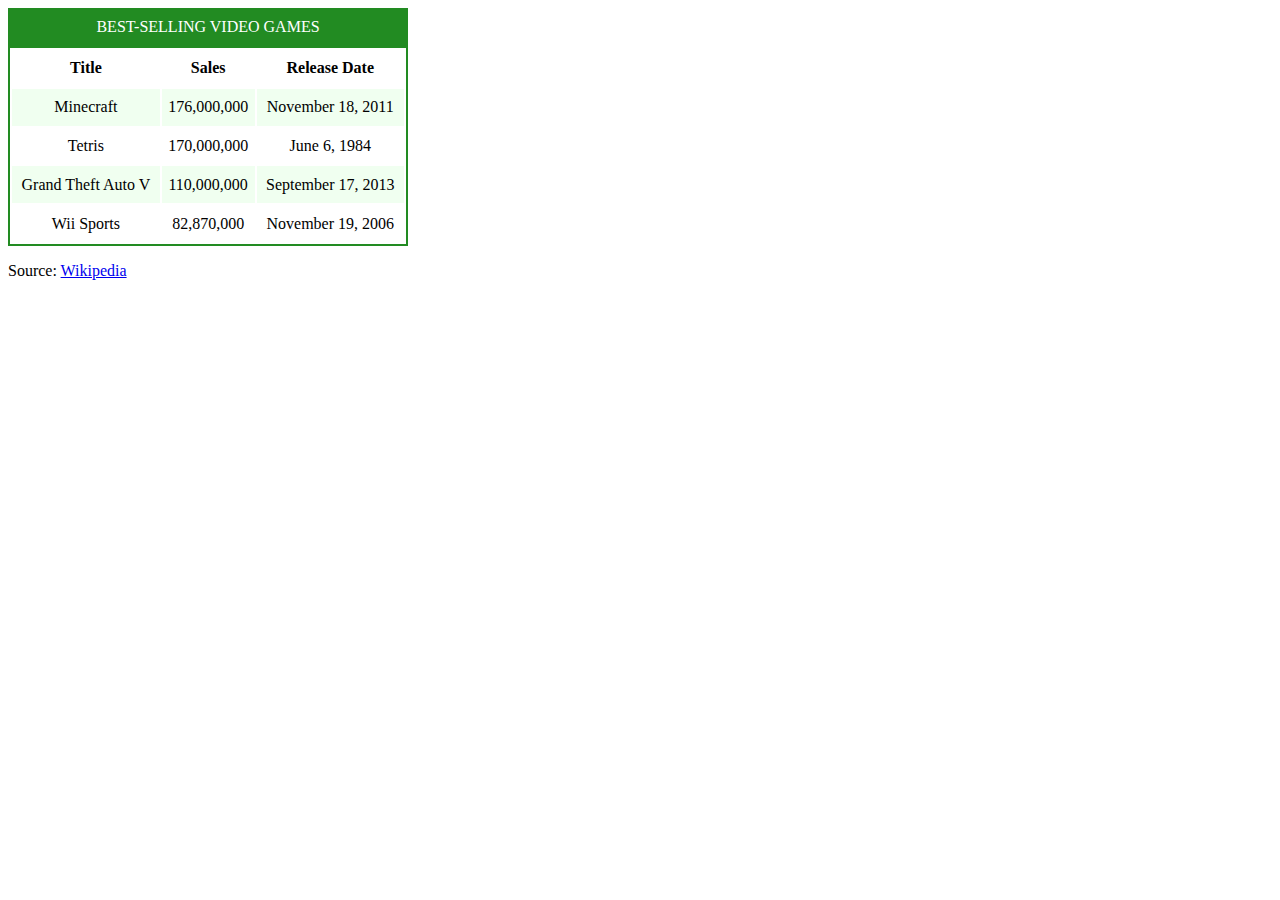
<file: bestgames.html>
<!DOCTYPE html>
<html lang="en">
<head>
   <title>Best-Selling Video Games</title>
   <style>
      :root {
         --table-color: forestgreen;
         --row-bg-color: honeydew;
         font-family: Calibri, Myriad;
      }
   
      /* Your solution goes here */
		:root {
		   --table-color: forestgreen;
		   --row-bg-color: honeydew;
		   font-family: Calibri, Myriad;
		}

		#game-table {
		   border: 2px solid var(--table-color);
		   text-align: center;
		   height: 200px;
		   width: 400px;
		}

		#game-table caption {
		   text-transform: uppercase;
		   background-color: var(--table-color);
		   color: white;
		   padding: 10px;
		}

		tr:nth-child(even) {
		   background-color: var(--row-bg-color);
		}

	   
      
   </style>
</head>
<body>
   <table id="game-table">
      <caption>Best-Selling Video Games</caption>
      <tr>
         <th>Title</th>
         <th>Sales</th>
         <th>Release Date</th>
      </tr>
      <tr>
         <td>Minecraft</td>
         <td>176,000,000</td>
         <td>November 18, 2011</td>
      </tr>
      <tr>
         <td>Tetris</td>
         <td>170,000,000</td>
         <td>June 6, 1984</td>
      </tr>
      <tr>
         <td>Grand Theft Auto V</td>
         <td>110,000,000</td>
         <td>September 17, 2013</td>
      </tr>
      <tr>
         <td>Wii Sports</td>
         <td>82,870,000</td>
         <td>November 19, 2006</td>
      </tr>
   </table>
   <p>
      Source: <a href="https://en.wikipedia.org/wiki/List_of_best-selling_video_games">Wikipedia</a>
   </p>
</body>

</html>
</file>
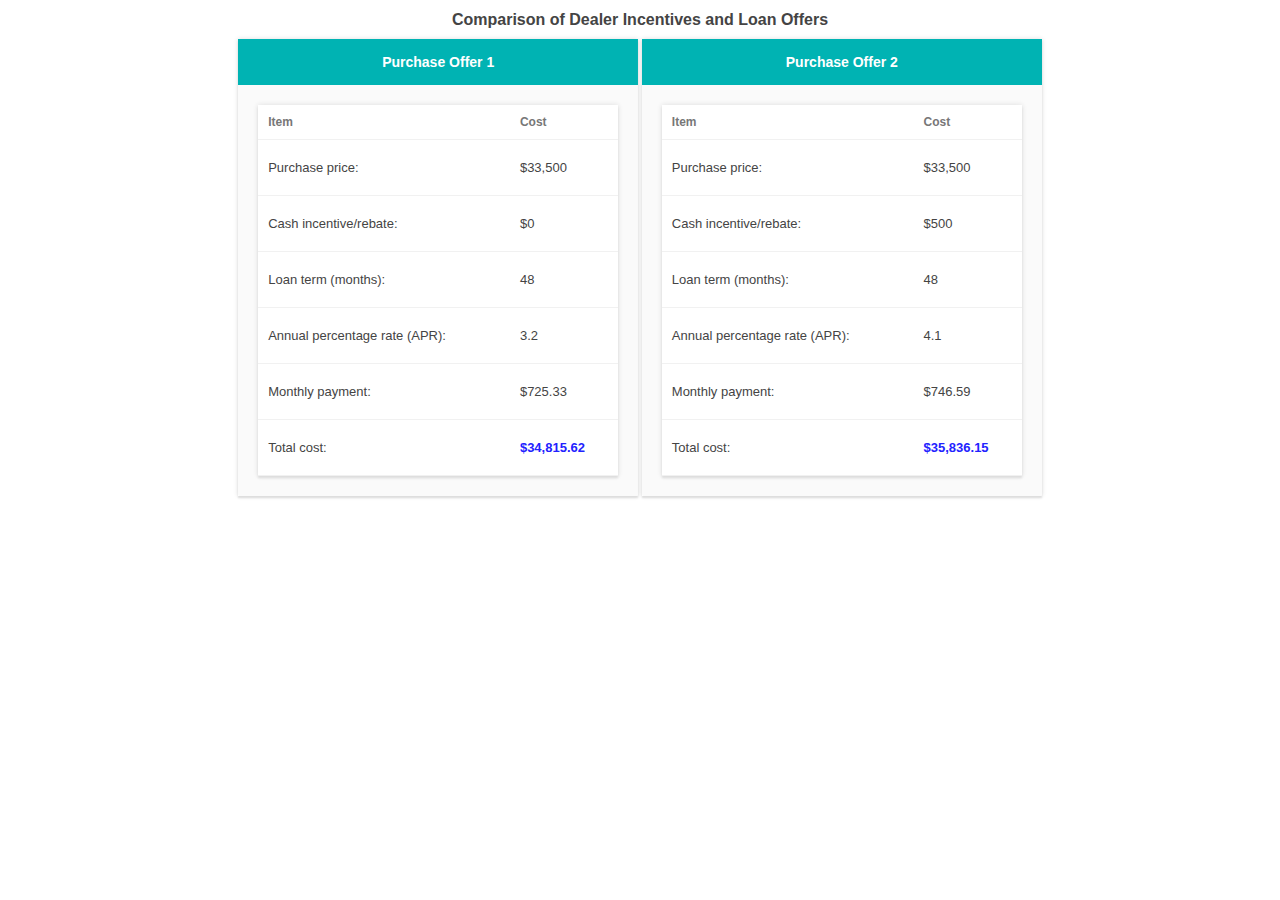
<file: index1.html>
<!DOCTYPE html>
<html lang="en">
<head>
   <meta charset="UTF-8">
   <title>Auto Purchase Offer and Loan Comparison</title>
   <link href="style.css" rel="stylesheet">
</head>

<body>
	<div class="container">
      <h1>Comparison of Dealer Incentives and Loan Offers</h1>
		<div class="offer">
		   <div class="offerTitle">Purchase Offer 1</div>
		   <div class="offerContents">
		   <table>
		      <tr>
		         <th>Item</th>
		         <th>Cost</th>
		      </tr>
		      <tr>
		         <td>Purchase price:</td>
		         <td>$33,500</td>
		      </tr>
		      <tr>
		         <td>Cash incentive/rebate:</td>
		         <td>$0</td>
		      </tr>
		      <tr>
		         <td>Loan term (months):</td>
		         <td>48</td>
		      </tr>
		      <tr>
		         <td>Annual percentage rate (APR):</td>
		         <td>3.2</td>
		      </tr>
		      <tr>
		         <td>Monthly payment:</td>
		         <td>$725.33</td>
		      </tr>
		      <tr>
		         <td>Total cost:</td>
		         <td class="finalValue">$34,815.62</td>
		      </tr>
		   </table>
		   </div>
		</div>
		<div class="offer">
		   <div class="offerTitle">Purchase Offer 2</div>
		   <div class="offerContents">
		   <table>
		      <tr>
		         <th>Item</th>
		         <th>Cost</th>
		      </tr>
		      <tr>
		         <td>Purchase price:</td>
		         <td>$33,500</td>
		      </tr>
		      <tr>
		         <td>Cash incentive/rebate:</td>
		         <td>$500</td>
		      </tr>
		      <tr>
		         <td>Loan term (months):</td>
		         <td>48</td>
		      </tr>
		      <tr>
		         <td>Annual percentage rate (APR):</td>
		         <td>4.1</td>
		      </tr>
		      <tr>
		         <td>Monthly payment:</td>
		         <td>$746.59</td>
		      </tr>
		      <tr>
		         <td>Total cost:</td>
		         <td class="finalValue">$35,836.15</td>
		      </tr>
		   </table>
		   </div>
		</div>
	</div>

</body>

</html>
</file>
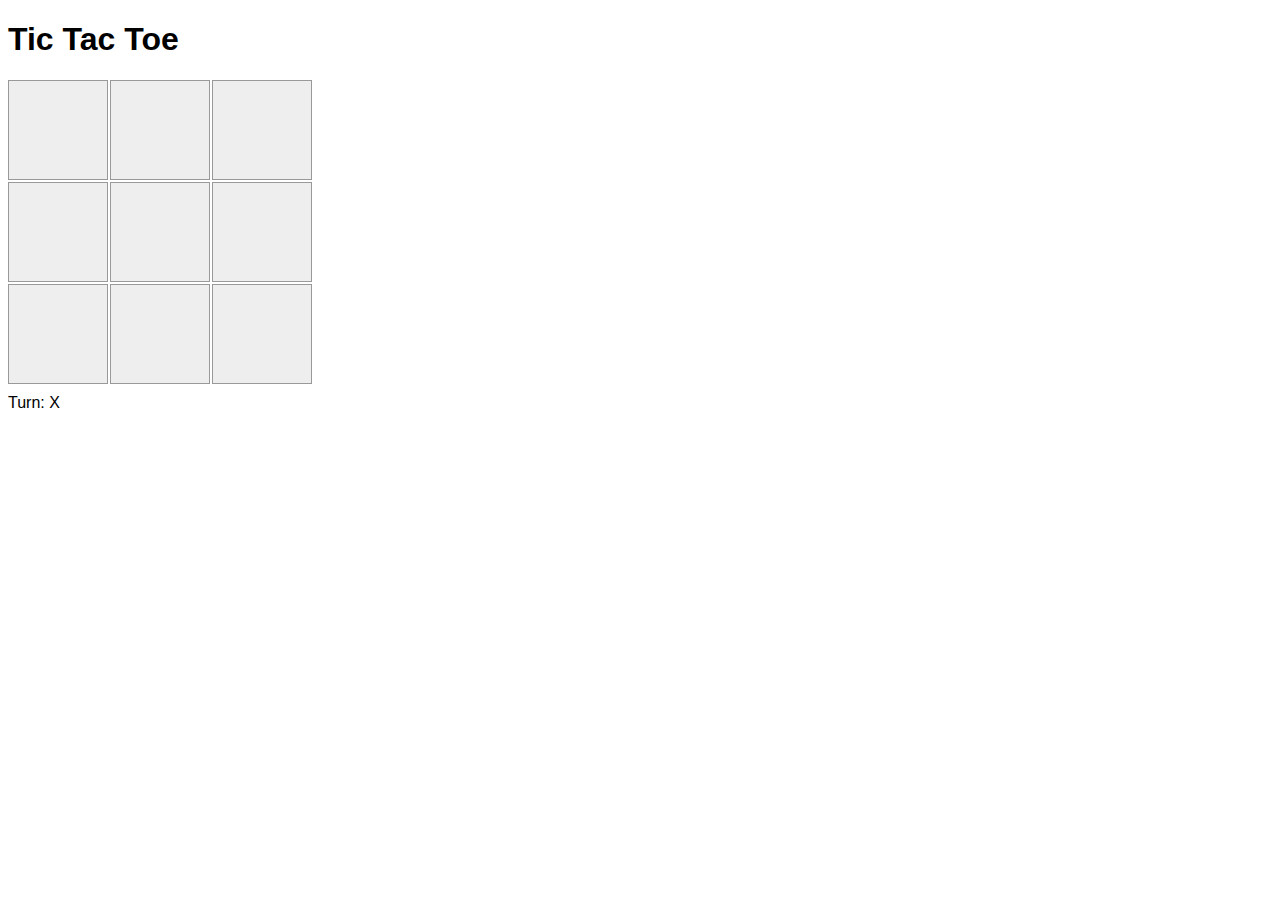
<file: tic-tac-toe.html>
<!DOCTYPE html>
<html lang="en">
<head>
<meta charset="UTF-8">
<meta name="viewport" content="width=device-width, initial-scale=1.0">
<title>Tic Tac Toe</title>
<style>
  body {
    font-family: Arial, sans-serif;
  }
  .board {
    display: grid;
    grid-template-columns: repeat(3, 100px);
    grid-template-rows: repeat(3, 100px);
    gap: 2px;
    margin-bottom: 10px;
  }
  .cell {
    background-color: #eee;
    border: 1px solid #999;
    display: flex;
    align-items: center;
    justify-content: center;
    font-size: 2em;
    cursor: pointer;
  }
</style>
</head>
<body>

<h1>Tic Tac Toe</h1>

<div class="board"></div>

<div id="status"></div>

<script>
  const board = document.querySelector('.board');
  const status = document.getElementById('status');
  let currentPlayer = 'X';
  let gameState = ['', '', '', '', '', '', '', '', ''];

  function handleCellClick(index) {
    if (gameState[index] !== '' || !status.innerText.includes("Turn")) {
      return;
    }

    gameState[index] = currentPlayer;
    render();
    const winner = checkWinner();
    if (winner) {
      status.innerText = `${winner} wins!`;
      return;
    }
    if (!gameState.includes('')) {
      status.innerText = "It's a draw!";
      return;
    }
    currentPlayer = currentPlayer === 'X' ? 'O' : 'X';
    status.innerText = `Turn: ${currentPlayer}`;
  }

  function checkWinner() {
    const winConditions = [
      [0, 1, 2],
      [3, 4, 5],
      [6, 7, 8],
      [0, 3, 6],
      [1, 4, 7],
      [2, 5, 8],
      [0, 4, 8],
      [2, 4, 6]
    ];
    for (let condition of winConditions) {
      const [a, b, c] = condition;
      if (gameState[a] && gameState[a] === gameState[b] && gameState[a] === gameState[c]) {
        return gameState[a];
      }
    }
    return null;
  }

  function render() {
    board.innerHTML = '';
    gameState.forEach((cell, index) => {
      const cellDiv = document.createElement('div');
      cellDiv.classList.add('cell');
      cellDiv.innerText = cell;
      cellDiv.addEventListener('click', () => handleCellClick(index));
      board.appendChild(cellDiv);
    });
  }

  render();
  status.innerText = `Turn: ${currentPlayer}`;
</script>

</body>
</html>
</file>
<file: style.css>
/* Your code goes here */

body {
    font-family: Roboto, Helvetica, sans-serif;
}

h1{
	font-size: 16px;
	color: #444444;
	text-align: center;
}

/* Container class */
.container {
    margin: 5px;
    font-size: 13px;
    text-align: center;
}

.offer{
	display: inline-block;
	width: 400px;
	margin: 4;
	border-bottom-right-radius: 1px;
	box-shadow:0px 2px 2px #dddddd, 0px 0px 5px #dddddd;
	text-align:center;
	
}

.offerTitle {
    font-size: 14px;
    font-weight: bold;
    color: #ffffff;
    background-color: #00b3b3;
    padding: 15px;
    margin: 0;
}

.offerContents{
	
	padding: 20px;
	border-bottom-left-radius: 2px;
	border-bottom-right-radius:2px;
	background-color: #fafafa
}	

table{
	width: 100%;
	background-color: #ffffff;
	border-spacing: 0;
	box-shadow: 0px 2px 2px #dddddd, 0px 0px 5px #dddddd;
}

th{
	font-size: 12px;
	font-weight: bold;
    color: #777777;
    padding: 10px;
    margin: 0;
    text-align: left;
    border-bottom: 1px solid #f1f1f1;
}

td {
    font-weight: lighter;
    color: #444444;
    padding: 20px 10px;
    margin: 0;
    text-align: left;
    border-bottom: 1px solid #f1f1f1;
}

.finalValue {
    font-weight: bold;
    color: #2222ff;
}
</file>
